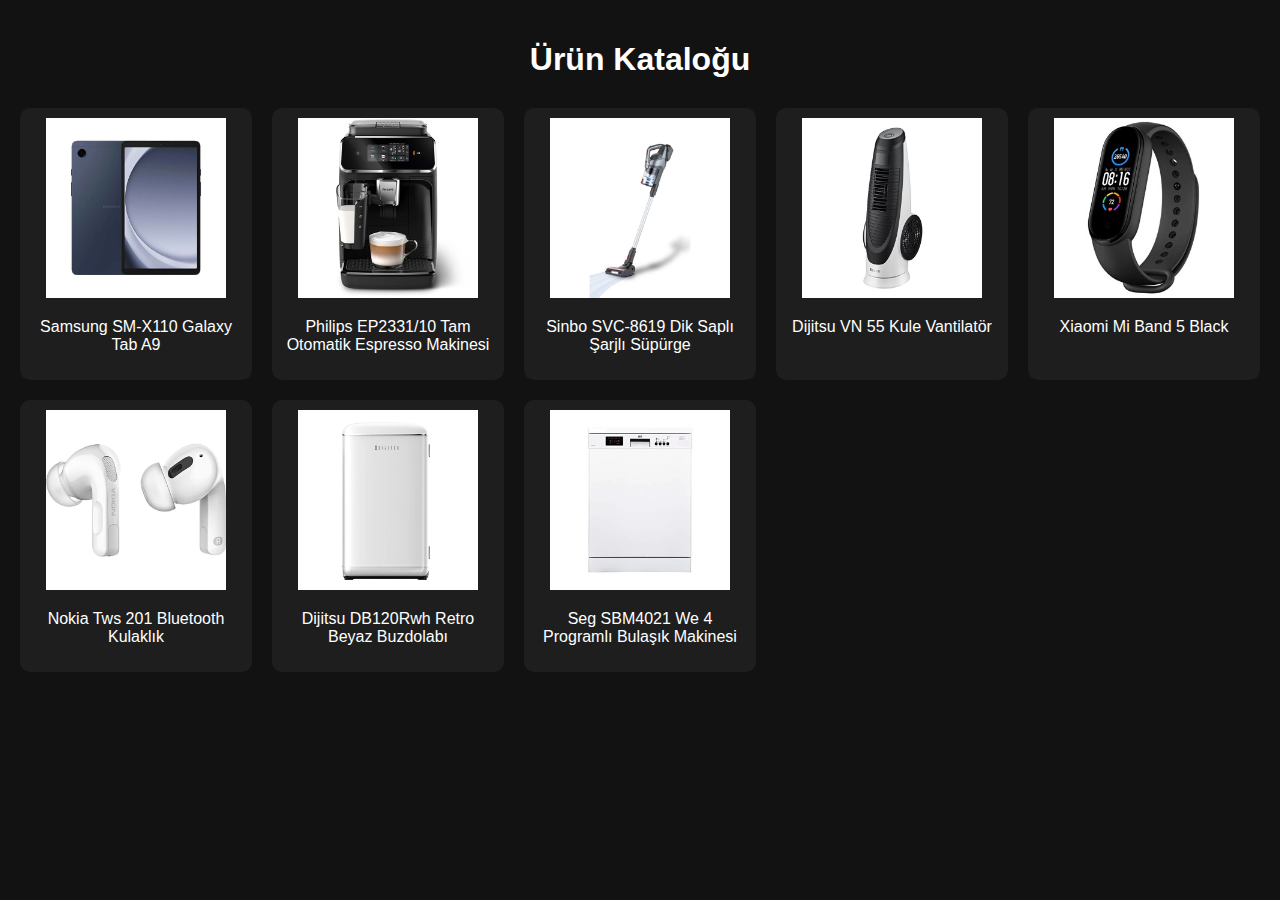
<file: index.html>
<!DOCTYPE html>
<html lang="tr">
<head>
  <meta charset="UTF-8" />
  <meta name="viewport" content="width=device-width, initial-scale=1" />
  <title>Ürün Kataloğu</title>
  <link rel="stylesheet" href="style.css" />
</head>
<body>
  <h1 class="title">Ürün Kataloğu</h1>
  <div class="product-grid">
    <a class="product-card" href="product.html?product=samsung">
      <img src="products/samsung.jpg" alt="Samsung SM-X110 Galaxy Tab A9" />
      <p>Samsung SM-X110 Galaxy Tab A9</p>
    </a>

    <a class="product-card" href="product.html?product=philips">
      <img src="products/philips.jpg" alt="Philips EP2331/10 Espresso Makinesi" />
      <p>Philips EP2331/10 Tam Otomatik Espresso Makinesi</p>
    </a>

    <a class="product-card" href="product.html?product=sinbo">
      <img src="products/sinbo.jpg" alt="Sinbo SVC-8619 Şarjlı Süpürge" />
      <p>Sinbo SVC-8619 Dik Saplı Şarjlı Süpürge</p>
    </a>

    <a class="product-card" href="product.html?product=dijitsu1">
      <img src="products/dijitsu1.jpg" alt="Dijitsu VN 55 Kule Vantilatör" />
      <p>Dijitsu VN 55 Kule Vantilatör</p>
    </a>

    <a class="product-card" href="product.html?product=xiaomi">
      <img src="products/xiaomi.jpg" alt="Xiaomi Mi Band 5 Black" />
      <p>Xiaomi Mi Band 5 Black</p>
    </a>

    <a class="product-card" href="product.html?product=nokia">
      <img src="products/nokia.jpg" alt="Nokia Tws 201 Bluetooth Kulaklık" />
      <p>Nokia Tws 201 Bluetooth Kulaklık</p>
    </a>

    <a class="product-card" href="product.html?product=dijitsu2">
      <img src="products/dijitsu2.jpg" alt="Dijitsu DB120Rwh Retro Beyaz Buzdolabı" />
      <p>Dijitsu DB120Rwh Retro Beyaz Buzdolabı</p>
    </a>

    <a class="product-card" href="product.html?product=seg">
      <img src="products/seg.jpg" alt="Seg SBM4021 We 4 Programlı Bulaşık Makinesi" />
      <p>Seg SBM4021 We 4 Programlı Bulaşık Makinesi</p>
    </a>
  </div>
</body>
</html>
</file>
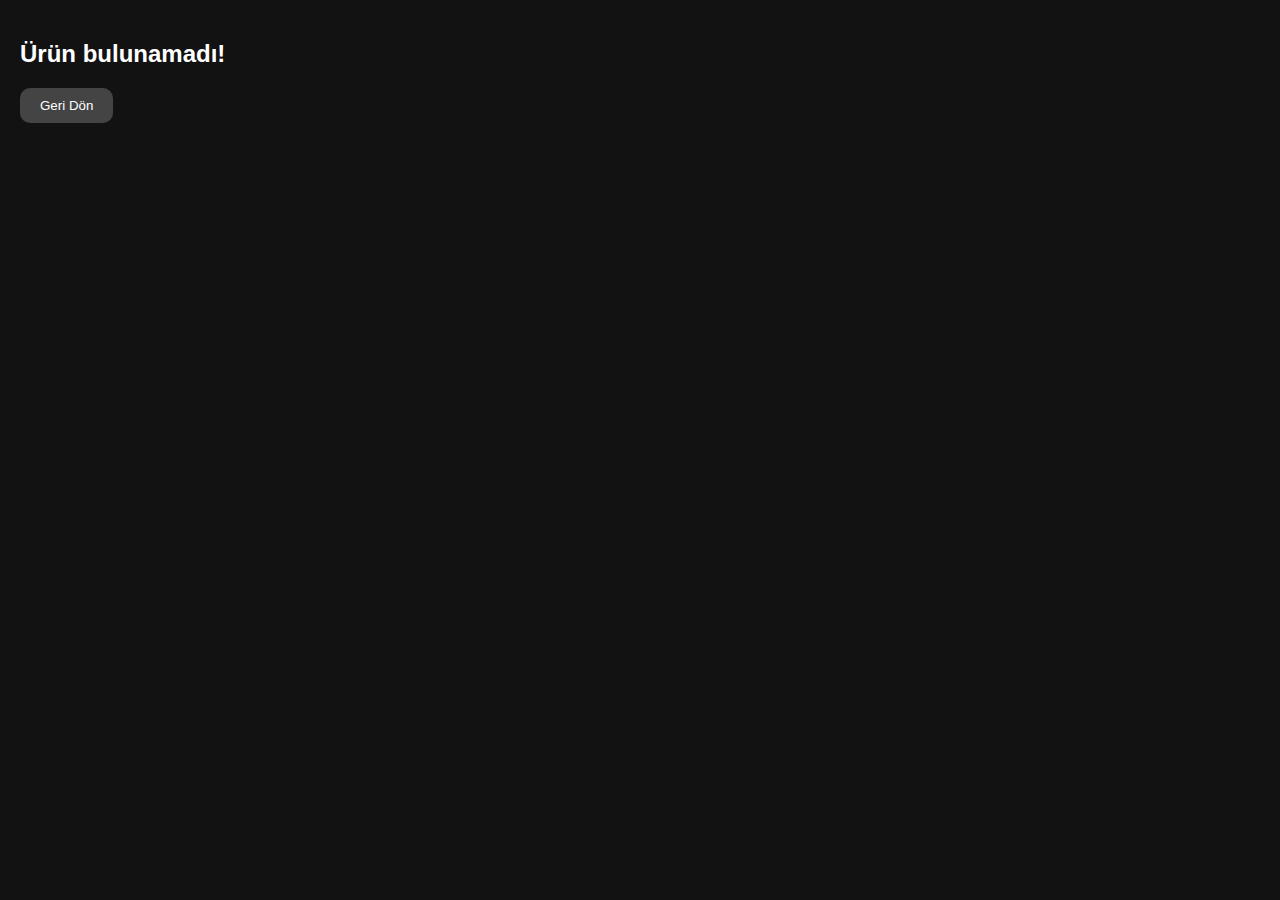
<file: product.html>
<!DOCTYPE html>
<html lang="tr">
<head>
  <meta charset="UTF-8" />
  <meta name="viewport" content="width=device-width, initial-scale=1" />
  <title>Ürün Detayı</title>
  <link rel="stylesheet" href="style.css" />
  <script>
    document.addEventListener('DOMContentLoaded', () => {
      const params = new URLSearchParams(window.location.search);
      const key = params.get('product');

      const products = {
        samsung: {
          name: "Samsung SM-X110 Galaxy Tab A9",
          image: "products/samsung.webp",
          price: "7.499 TL",
          discount: "6.999 TL (indirimli)",
          rating: "4.6",
          stock: 15,
          description: "Gençlerin gözdesi, çok satan tablet modeli.",
          options: {
            Renk: ["Gri", "Gümüş"],
            Depolama: ["64GB", "128GB"]
          }
        },
        philips: {
          name: "Philips Series EP2331/10 Tam Otomatik Espresso Makinesi",
          image: "products/philips.webp",
          price: "13.999 TL",
          discount: "12.499 TL (indirimli)",
          rating: "4.8",
          stock: 9,
          description: "Ev hanımlarının 1 numaralı tercihi!",
          options: {}
        },
        sinbo: {
          name: "Sinbo SVC-8619 Dik Saplı Şarjlı Süpürge",
          image: "products/sinbo.webp",
          price: "2.399 TL",
          discount: "1.999 TL (indirimli)",
          rating: "4.4",
          stock: 20,
          description: "Pratik kullanım isteyenler için ideal!",
          options: {}
        },
        dijitsu1: {
          name: "Dijitsu VN 55 Kule Vantilatör",
          image: "products/dijitsu1.webp",
          price: "1.199 TL",
          discount: "999 TL (indirimli)",
          rating: "4.1",
          stock: 34,
          description: "Yazın kurtarıcısı! Sessiz ve etkili.",
          options: {}
        },
        xiaomi: {
          name: "Xiaomi Mi Band 5 Black",
          image: "products/xiaomi.webp",
          price: "799 TL",
          discount: "699 TL (indirimli)",
          rating: "4.7",
          stock: 50,
          description: "Spor yapan gençlerin tercihi. Uygun fiyatlı, işlevsel.",
          options: {
            Renk: ["Siyah", "Mavi", "Sarı"]
          }
        },
        nokia: {
          name: "Nokia Tws 201 Bluetooth Kulaklık",
          image: "products/nokia.webp",
          price: "549 TL",
          discount: "449 TL (indirimli)",
          rating: "4.3",
          stock: 25,
          description: "Fiyat/performans kulaklık modeli. Günlük kullanım için birebir.",
          options: {
            Renk: ["Beyaz", "Siyah"]
          }
        },
        dijitsu2: {
          name: "Dijitsu DB120Rwh Retro Beyaz Buzdolabı",
          image: "products/dijitsu2.webp",
          price: "8.499 TL",
          discount: "7.999 TL (indirimli)",
          rating: "4.5",
          stock: 12,
          description: "Retro tasarımıyla mutfağınıza şıklık katar.",
          options: {}
        },
        seg: {
          name: "Seg SBM4021 We 4 Programlı Bulaşık Makinesi",
          image: "products/seg.webp",
          price: "9.999 TL",
          discount: "8.999 TL (indirimli)",
          rating: "4.6",
          stock: 18,
          description: "Ev hanımlarının favorisi. Sessiz ve verimli.",
          options: {}
        }
      };

      const product = products[key];

      if (!product) {
        document.body.innerHTML = '<h2>Ürün bulunamadı!</h2><button onclick="history.back()">Geri Dön</button>';
        return;
      }

      document.getElementById("product-img").src = product.image;
      document.getElementById("product-name").textContent = product.name;
      document.getElementById("product-desc").textContent = product.description;
      document.getElementById("product-price").textContent = "Fiyat: " + product.price;
      document.getElementById("product-discount").textContent = "İndirimli Fiyat: " + product.discount;
      document.getElementById("product-rating").textContent = "Puan: " + product.rating;
      document.getElementById("product-stock").textContent = "Stok Adedi: " + product.stock;

      // Opsiyonları listele
      const optionsDiv = document.getElementById("product-options");
      optionsDiv.innerHTML = "";
      for (const option in product.options) {
        const values = product.options[option];
        if (values.length > 0) {
          const optElem = document.createElement("div");
          optElem.innerHTML = `<strong>${option}:</strong> ${values.join(", ")}`;
          optionsDiv.appendChild(optElem);
        }
      }
    });
  </script>
</head>
<body>
  <button onclick="history.back()">← Geri Dön</button>
  <div class="product-detail">
    <img id="product-img" src="" alt="Ürün Görseli" />
    <h1 id="product-name"></h1>
    <p id="product-desc"></p>
    <p id="product-price"></p>
    <p id="product-discount"></p>
    <p id="product-rating"></p>
    <p id="product-stock"></p>
    <div id="product-options"></div>
  </div>
</body>
</html>
</file>
<file: style.css>
body {
  font-family: Arial, sans-serif;
  background-color: #121212;
  color: white;
  margin: 0;
  padding: 20px;
}

.title {
  text-align: center;
  margin-bottom: 30px;
}

.product-grid {
  display: grid;
  grid-template-columns: repeat(auto-fill, minmax(200px, 1fr));
  gap: 20px;
}

.product-card {
  background-color: #1e1e1e;
  border-radius: 10px;
  padding: 10px;
  text-align: center;
  cursor: pointer;
  transition: background-color 0.3s ease;
  color: white;
  text-decoration: none;
}

.product-card:hover {
  background-color: #333;
}

.product-card img {
  width: 100%;
  height: 180px;
  object-fit: contain;
  border-radius: 10px;
}

.product-detail {
  max-width: 600px;
  margin: auto;
  text-align: center;
}

.product-detail img {
  max-width: 100%;
  height: auto;
  border-radius: 12px;
  margin-bottom: 20px;
}

button {
  background-color: #444;
  color: white;
  padding: 10px 20px;
  border: none;
  border-radius: 10px;
  cursor: pointer;
  margin-bottom: 20px;
}

button:hover {
  background-color: #666;
}
</file>
